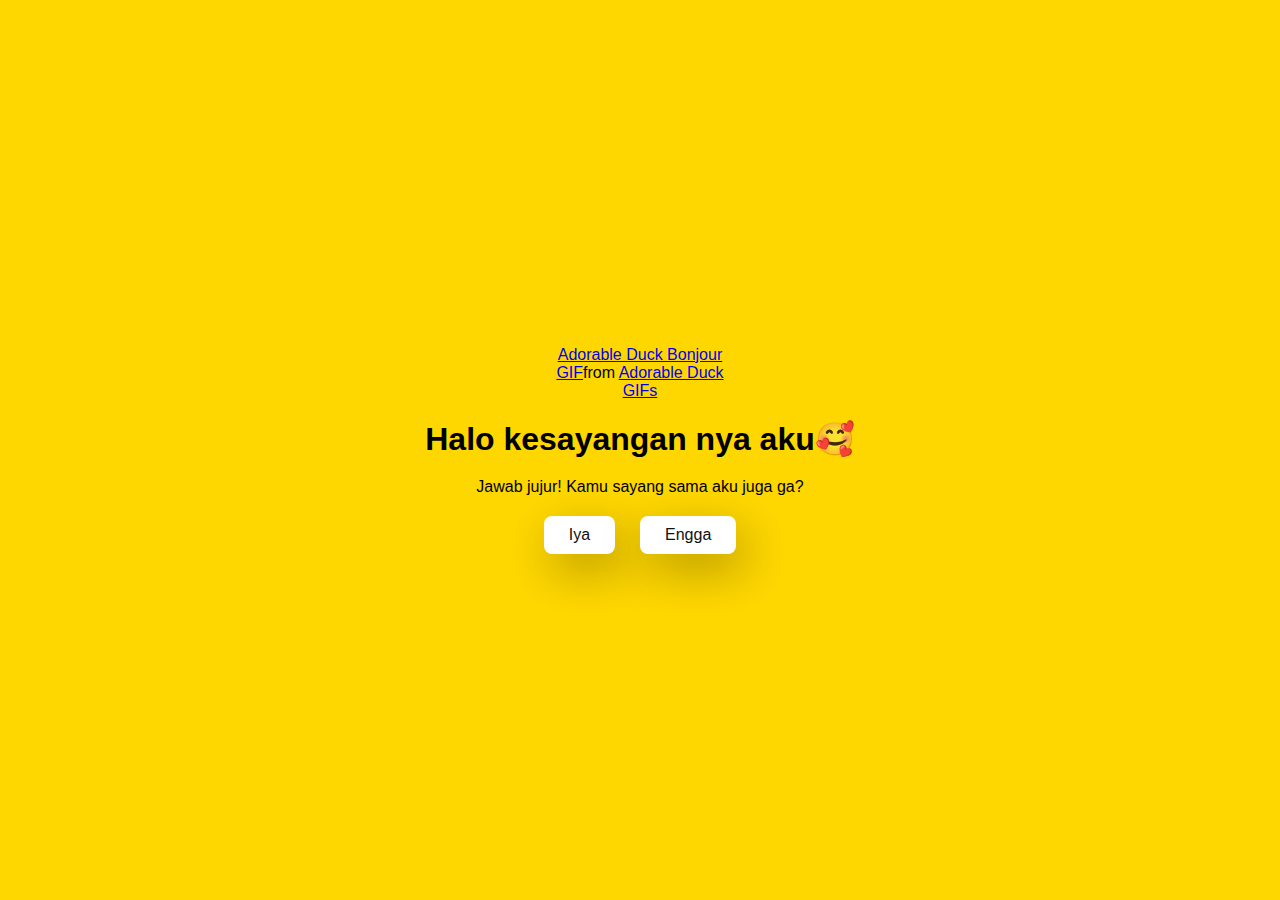
<file: index.html>
<!DOCTYPE html>
<html lang="en">
  <head>
    <meta charset="UTF-8" />
    <meta name="viewport" content="width=device-width, initial-scale=1.0" />
    <title>Love You Alipia</title>
    <link rel="icon" type="image/png" href="Icon.jpg" />
    <link rel="stylesheet" href="./style.css" />
  </head>

  <body>
    <div class="container">
      <!-- GIF -->
      <div
        class="tenor-gif-embed"
        data-postid="7042022630506008142"
        data-share-method="host"
        data-aspect-ratio="1"
        data-width="100%"
      >
        <a
          href="https://tenor.com/view/adorable-duck-bonjour-ciao-cute-duck-gif-7042022630506008142"
          >Adorable Duck Bonjour GIF</a
        >from
        <a href="https://tenor.com/search/adorable+duck-gifs"
          >Adorable Duck GIFs</a
        >
      </div>
      <script
        type="text/javascript"
        async
        src="https://tenor.com/embed.js"
      ></script>

      <!-- Pertanyaan -->
      <h1>Halo kesayangan nya aku🥰</h1>
      <p>Jawab jujur! Kamu sayang sama aku juga ga?</p>

      <!-- Pilih Jawaban -->
      <div class="btn">
        <a href="iya.html">Iya</a>
        <a href="tidak1.html">Engga</a>
      </div>
    </div>
  </body>
</html>
</file>
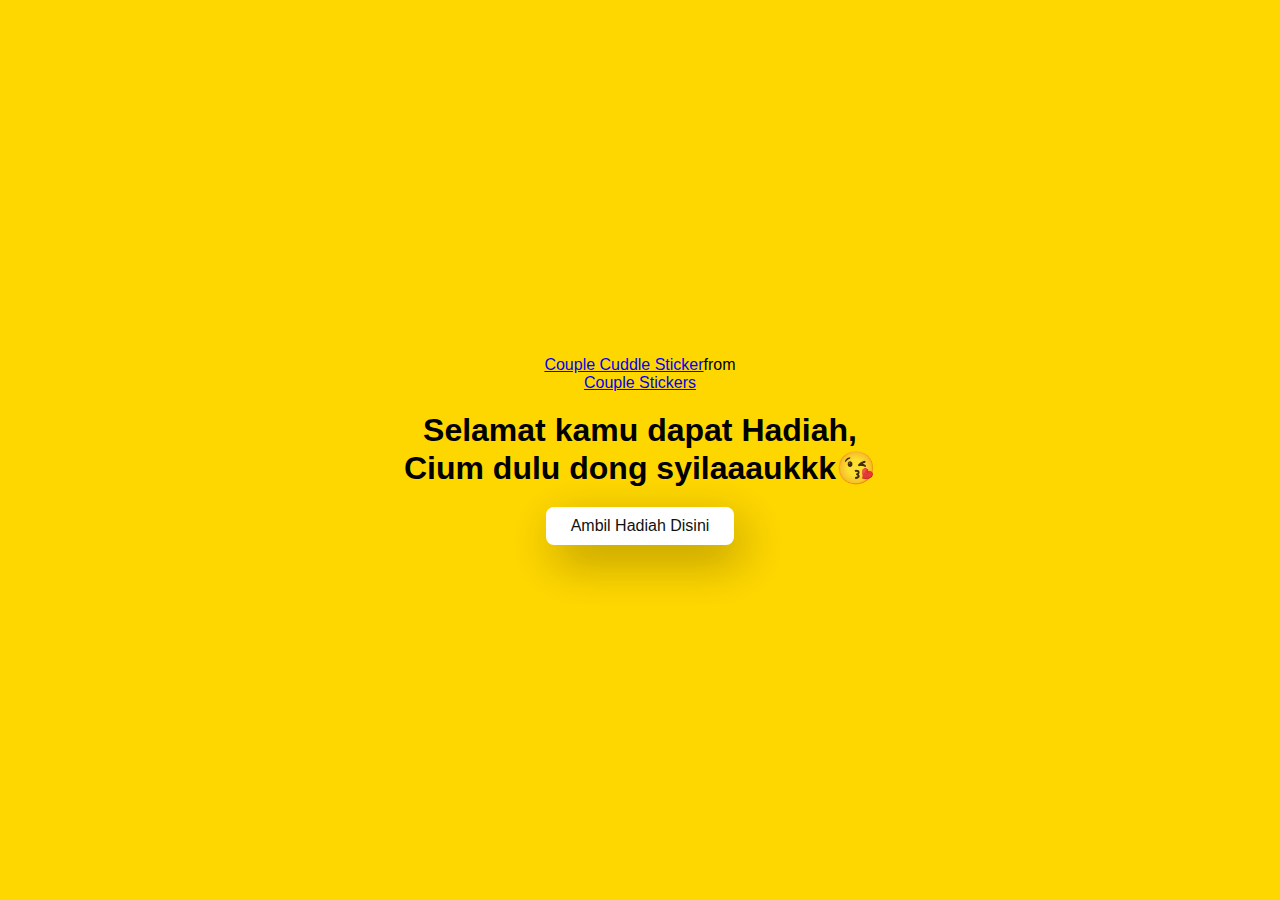
<file: iya.html>
<!DOCTYPE html>
<html lang="en">
  <head>
    <meta charset="UTF-8" />
    <meta name="viewport" content="width=device-width, initial-scale=1.0" />
    <title>Love You Alipia</title>
    <link rel="icon" type="image/png" href="Icon.jpg" />
    <link rel="stylesheet" href="./style.css" />
  </head>

  <body>
    <div class="container">
      <!-- GIF -->
      <div
        class="tenor-gif-embed"
        data-postid="11666418494982379093"
        data-share-method="host"
        data-aspect-ratio="1"
        data-width="100%"
      >
        <a
          href="https://tenor.com/view/couple-cuddle-cute-duck-duck-ducky-gif-11666418494982379093"
          >Couple Cuddle Sticker</a
        >from
        <a href="https://tenor.com/search/couple-stickers">Couple Stickers</a>
      </div>
      <script
        type="text/javascript"
        async
        src="https://tenor.com/embed.js"
      ></script>

      <!-- Jawaban -->
      <h1>Selamat kamu dapat Hadiah, Cium dulu dong syilaaaukkk😘</h1>

      <!-- Pilih Jawaban -->
      <div class="btn">
        <a href="valentine.html">Ambil Hadiah Disini</a>
      </div>
    </div>
  </body>
</html>
</file>
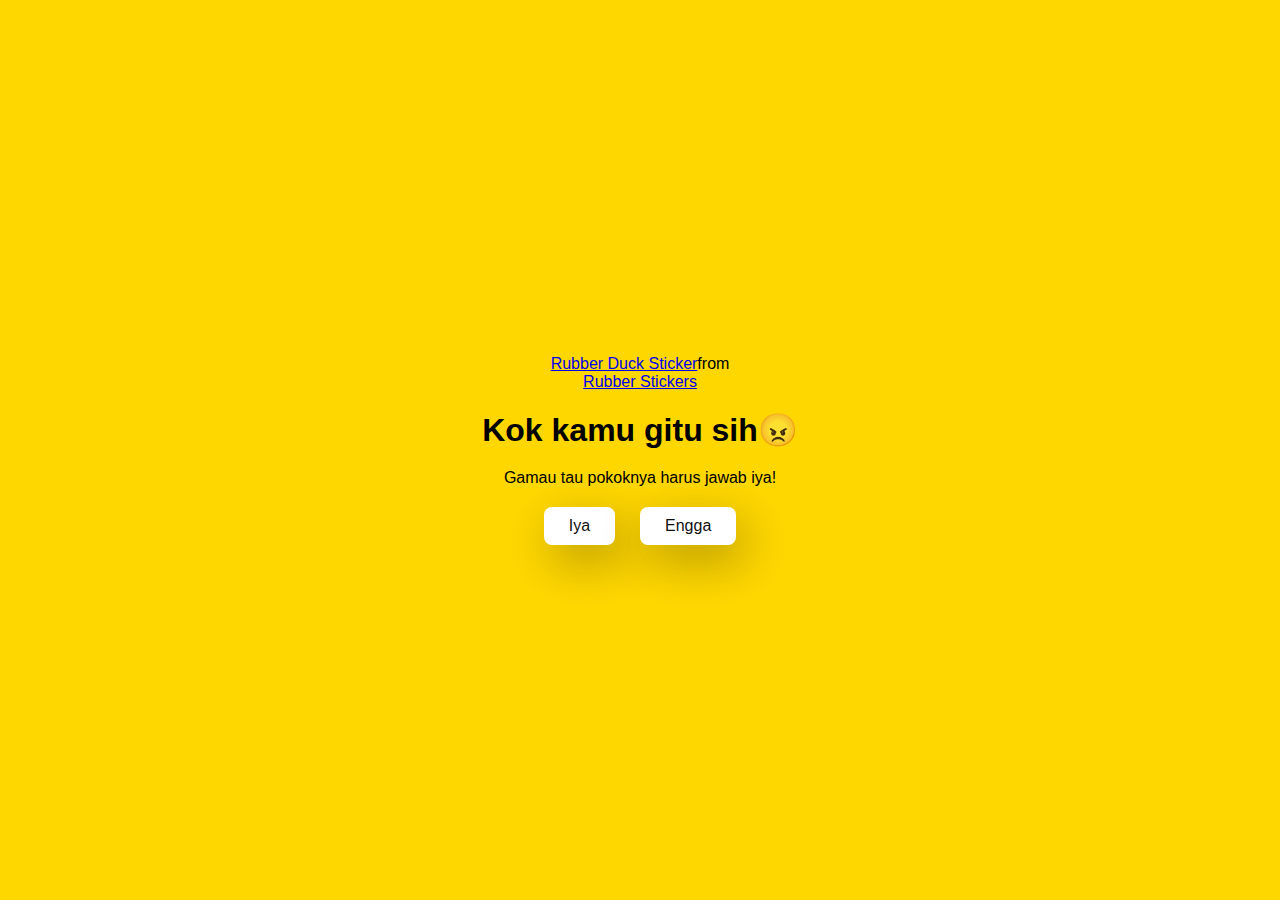
<file: tidak1.html>
<!DOCTYPE html>
<html lang="en">
  <head>
    <meta charset="UTF-8" />
    <meta name="viewport" content="width=device-width, initial-scale=1.0" />
    <title>Love You Alipia</title>
    <link rel="icon" type="image/png" href="Icon.jpg" />
    <link rel="stylesheet" href="./style.css" />
  </head>

  <body>
    <div class="container">
      <!-- GIF -->
      <div
        class="tenor-gif-embed"
        data-postid="25991743"
        data-share-method="host"
        data-aspect-ratio="1"
        data-width="100%"
      >
        <a href="https://tenor.com/view/rubber-duck-jump-gif-25991743"
          >Rubber Duck Sticker</a
        >from
        <a href="https://tenor.com/search/rubber-stickers">Rubber Stickers</a>
      </div>
      <script
        type="text/javascript"
        async
        src="https://tenor.com/embed.js"
      ></script>

      <!-- Pertanyaan -->
      <h1>Kok kamu gitu sih😠</h1>
      <p>Gamau tau pokoknya harus jawab iya!</p>

      <!-- Pilih Jawaban -->
      <div class="btn">
        <a href="iya.html">Iya</a>
        <a href="tidak2.html">Engga</a>
      </div>
    </div>
  </body>
</html>
</file>
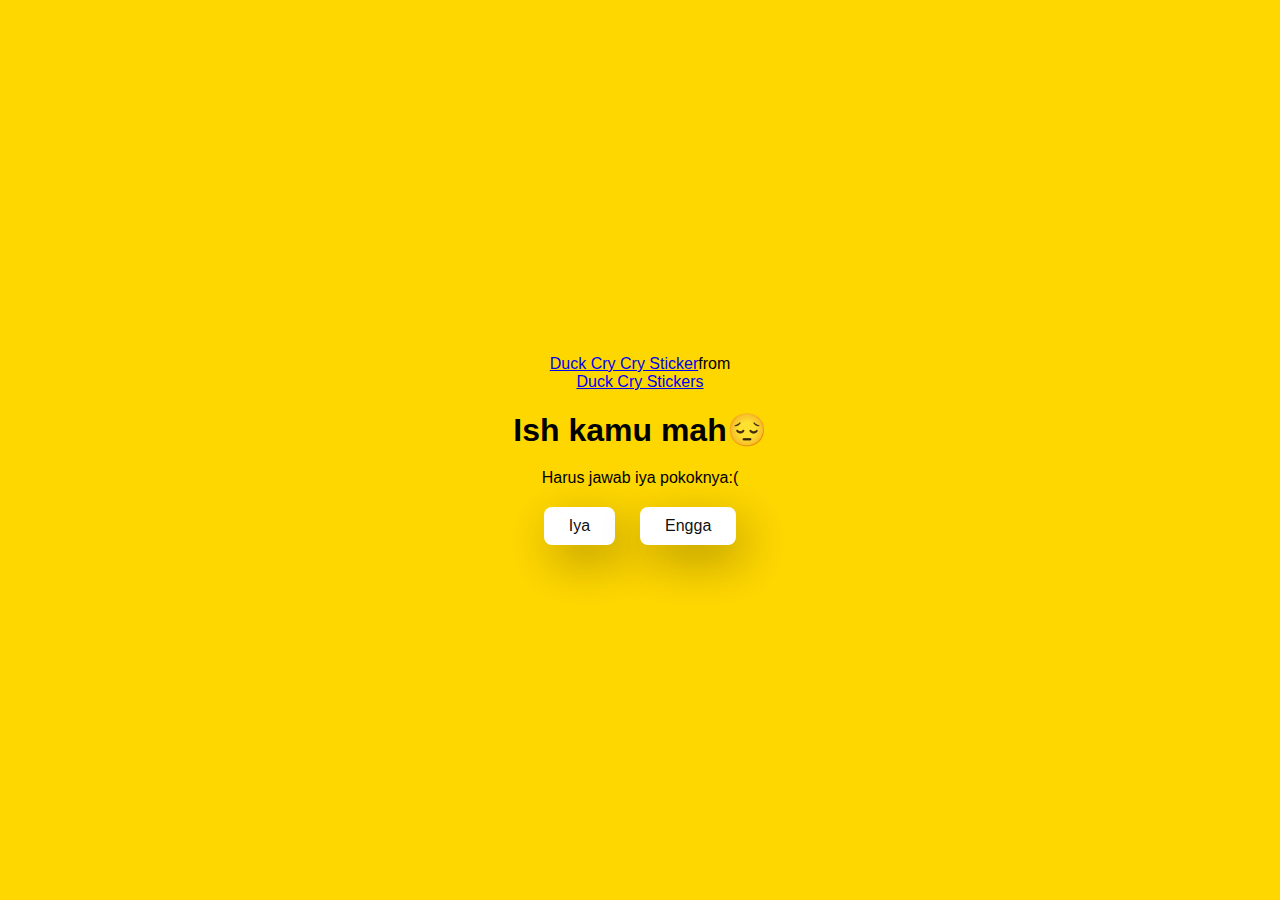
<file: tidak2.html>
<!DOCTYPE html>
<html lang="en">
  <head>
    <meta charset="UTF-8" />
    <meta name="viewport" content="width=device-width, initial-scale=1.0" />
    <title>Love You Alipia</title>
    <link rel="icon" type="image/png" href="Icon.jpg" />
    <link rel="stylesheet" href="./style.css" />
  </head>

  <body>
    <div class="container">
      <!-- GIF -->
      <div
        class="tenor-gif-embed"
        data-postid="27229215"
        data-share-method="host"
        data-aspect-ratio="1"
        data-width="100%"
      >
        <a
          href="https://tenor.com/view/duck-cry-cry-duck-%D1%83%D1%82%D0%BA%D0%B0-%D0%BF%D0%BB%D0%B0%D1%87-gif-27229215"
          >Duck Cry Cry Sticker</a
        >from
        <a href="https://tenor.com/search/duck+cry-stickers"
          >Duck Cry Stickers</a
        >
      </div>
      <script
        type="text/javascript"
        async
        src="https://tenor.com/embed.js"
      ></script>

      <!-- Pertanyaan -->
      <h1>Ish kamu mah😔</h1>
      <p>Harus jawab iya pokoknya:(</p>

      <!-- Pilih Jawaban -->
      <div class="btn">
        <a href="iya.html">Iya</a>
        <a href="tidak3.html">Engga</a>
      </div>
    </div>
  </body>
</html>
</file>
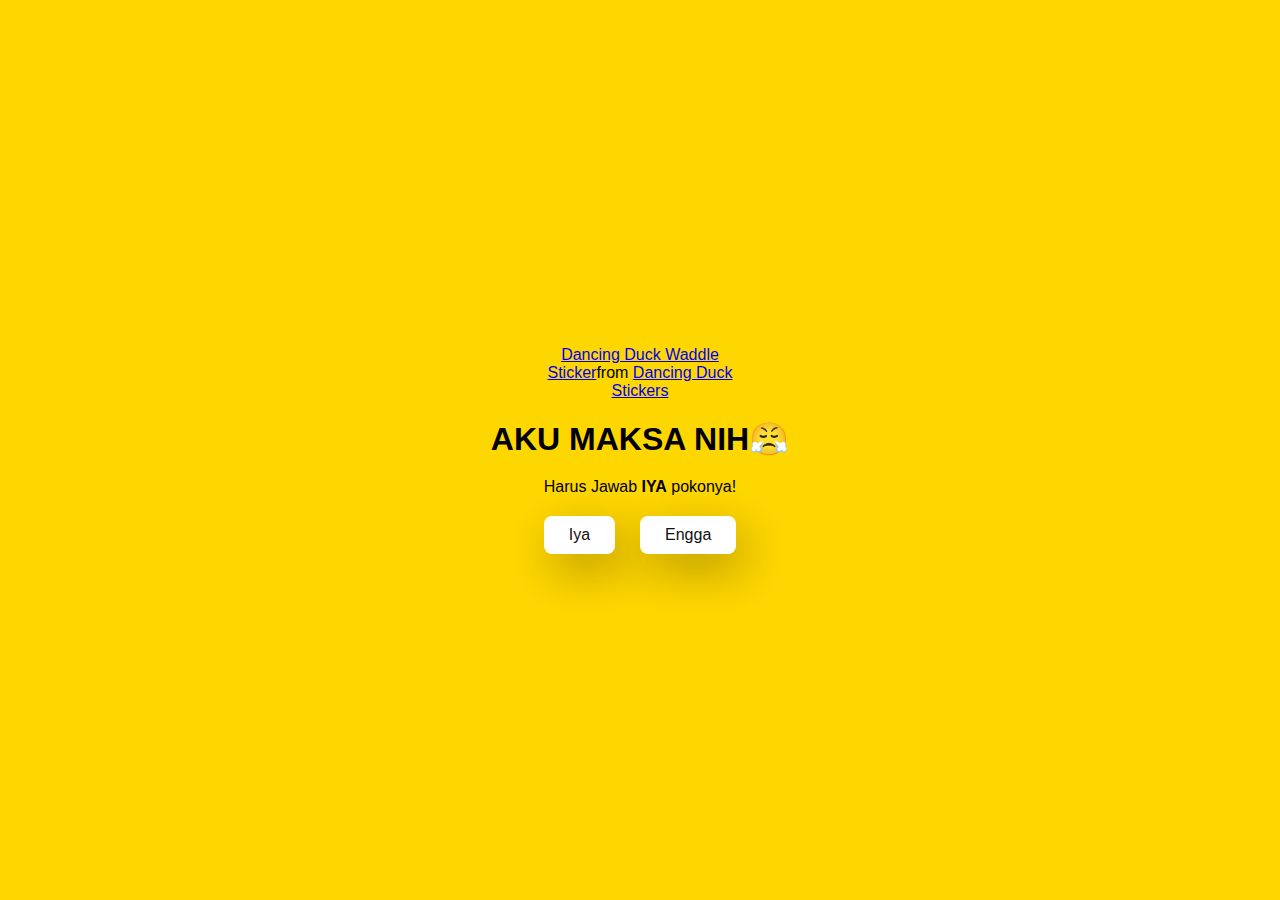
<file: tidak3.html>
<!DOCTYPE html>
<html lang="en">
  <head>
    <meta charset="UTF-8" />
    <meta name="viewport" content="width=device-width, initial-scale=1.0" />
    <title>Love You Alipia</title>
    <link rel="icon" type="image/png" href="Icon.jpg" />
    <link rel="stylesheet" href="./style.css" />
  </head>

  <body>
    <div class="container">
      <!-- GIF -->
      <div
        class="tenor-gif-embed"
        data-postid="13165347"
        data-share-method="host"
        data-aspect-ratio="1"
        data-width="100%"
      >
        <a
          href="https://tenor.com/view/dancing-duck-waddle-walking-duck-walk-walk-like-a-duck-gif-13165347"
          >Dancing Duck Waddle Sticker</a
        >from
        <a href="https://tenor.com/search/dancing+duck-stickers"
          >Dancing Duck Stickers</a
        >
      </div>
      <script
        type="text/javascript"
        async
        src="https://tenor.com/embed.js"
      ></script>

      <!-- Pertanyaan -->
      <h1>AKU MAKSA NIH😤</h1>
      <p>Harus Jawab <b>IYA</b> pokonya!</p>

      <!-- Pilih Jawaban -->
      <div class="btn">
        <a href="iya.html">Iya</a>
        <a href="tidak3.html" id="move-random">Engga</a>
      </div>
    </div>
  </body>

  <script src="./script.js"></script>
</html>
</file>
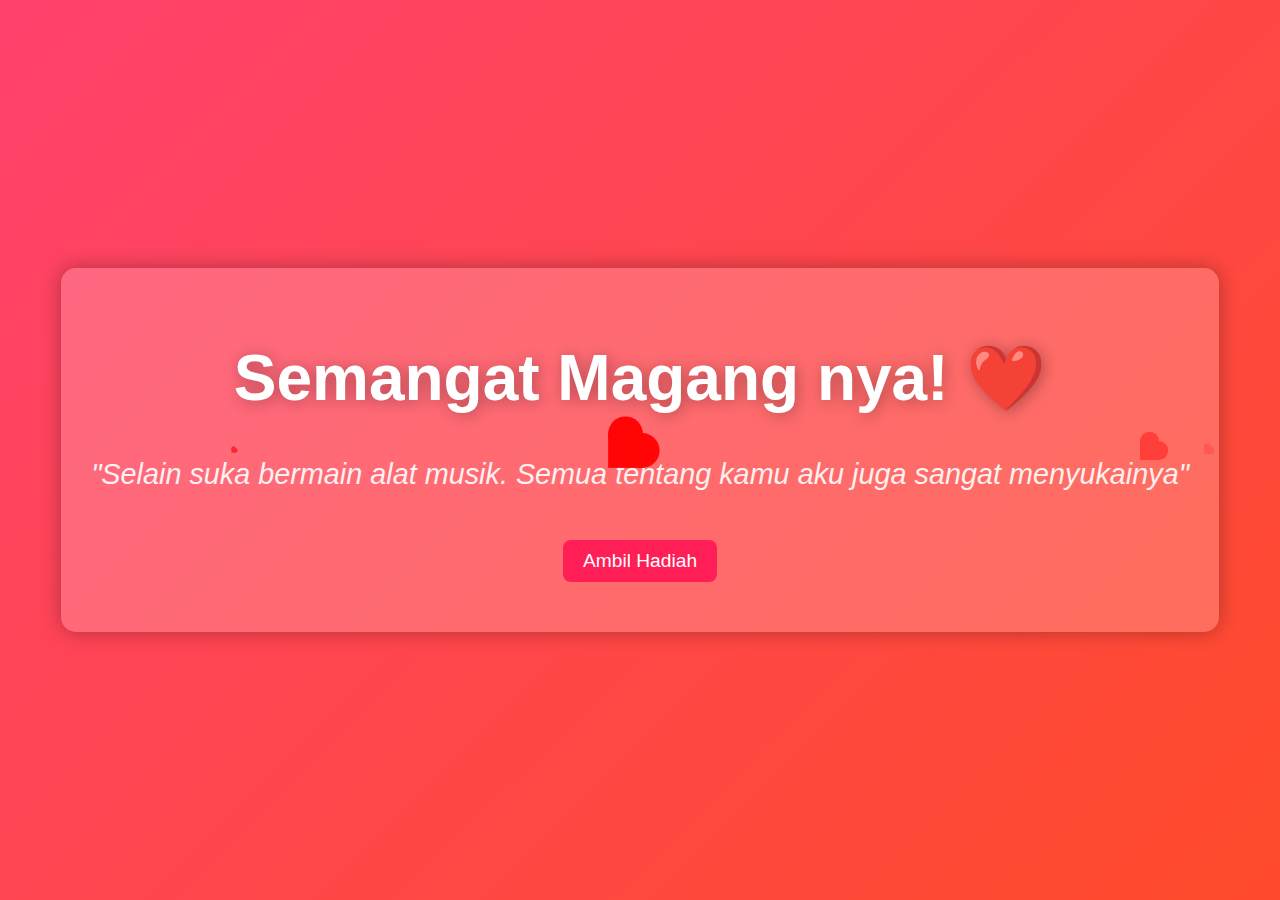
<file: valentine.html>
<!DOCTYPE html>
<html lang="en">
  <head>
    <meta charset="UTF-8" />
    <meta name="viewport" content="width=device-width, initial-scale=1.0" />
    <title>Love You Alipia</title>
    <link rel="icon" type="image/png" href="Icon.jpg" />

    <style>
      body {
        margin: 0;
        padding: 0;
        display: flex;
        justify-content: center;
        align-items: center;
        height: 100vh;
        background: linear-gradient(135deg, #ff416c, #ff4b2b);
        overflow: hidden;
        font-family: "Poppins", sans-serif;
        color: white;
        text-align: center;
        flex-direction: column;
      }
      .container {
        position: relative;
        background: rgba(255, 255, 255, 0.2);
        padding: 30px;
        border-radius: 15px;
        box-shadow: 0 0 20px rgba(0, 0, 0, 0.3);
      }
      h1 {
        font-size: 4rem;
        font-weight: bold;
        text-shadow: 2px 2px 15px rgba(0, 0, 0, 0.3);
      }
      p {
        font-size: 1.8rem;
        font-style: italic;
        margin-top: 10px;
        opacity: 0.9;
      }
      .button {
        margin-top: 20px;
        padding: 10px 20px;
        font-size: 1.2rem;
        color: white;
        background: #ff1e56;
        border: none;
        border-radius: 8px;
        cursor: pointer;
        transition: 0.3s;
      }
      .button:hover {
        background: #ff5733;
      }
      .heart {
        position: absolute;
        width: 25px;
        height: 25px;
        background-color: red;
        transform: rotate(-45deg);
        animation: fall linear infinite;
      }
      .heart::before,
      .heart::after {
        content: "";
        position: absolute;
        width: 25px;
        height: 25px;
        background-color: red;
        border-radius: 50%;
      }
      .heart::before {
        top: -12px;
        left: 0;
      }
      .heart::after {
        left: 12px;
        top: 0;
      }
      @keyframes fall {
        0% {
          transform: translateY(-100px) rotate(-45deg);
          opacity: 1;
        }
        100% {
          transform: translateY(100vh) rotate(-45deg);
          opacity: 0;
        }
      }
      .message {
        font-size: 1.5rem;
        font-weight: bold;
        color: #fff;
        margin-top: 20px;
      }
    </style>
  </head>

  <body>
    <div class="container">
      <h1>Semangat Magang nya! ❤️</h1>
      <p>
        "Selain suka bermain alat musik. Semua tentang kamu aku juga sangat
        menyukainya"
      </p>

      <button class="button" onclick="showMessage()">Ambil Hadiah</button>

      <div class="message" id="message"></div>
    </div>
  </body>

  <script>
    function createHeart() {
      const heart = document.createElement("div");
      heart.classList.add("heart");
      heart.style.left = Math.random() * window.innerWidth + "px";
      heart.style.animationDuration = Math.random() * 2 + 3 + "s";
      heart.style.opacity = Math.random();
      heart.style.transform = `scale(${Math.random() * 1.5})`;
      document.body.appendChild(heart);
      setTimeout(() => heart.remove(), 5000);
    }
    setInterval(createHeart, 150);

    function showMessage() {
      document.getElementById("message").innerText = "I Always Choose You! 💖";
    }
  </script>
</html>
</file>
<file: style.css>
* {
  margin: 0;
  padding: 0;
  box-sizing: border-box;
  font-family: sans-serif;
}

body {
  width: 100%;
  min-height: 100vh;
  display: flex;
  justify-content: center;
  align-items: center;
  background-color: #ffd700;
}

.container {
  display: flex;
  flex-direction: column;
  text-align: center;
  align-items: center;
  gap: 20px;
  max-width: 500px;
  margin: 10px;
}

.container .tenor-gif-embed {
  max-width: 200px;
}

.container .btn {
  display: flex;
  gap: 25px;
}

.btn a {
  text-decoration: none;
  color: #111111;
  background: #ffffff;
  padding: 10px 25px;
  border-radius: 8px;
  box-shadow: 0.5rem 1rem 3rem hsl(0, 0%, 0%, 0.3);
}

.btn a:hover {
  text-decoration: none;
  color: #ffffff;
  background: #d63384;
  box-shadow: 0.5rem 1rem 3rem hsl(340, 80%, 60%, 0.5);
  transform: scale(1.1);
}
</file>
